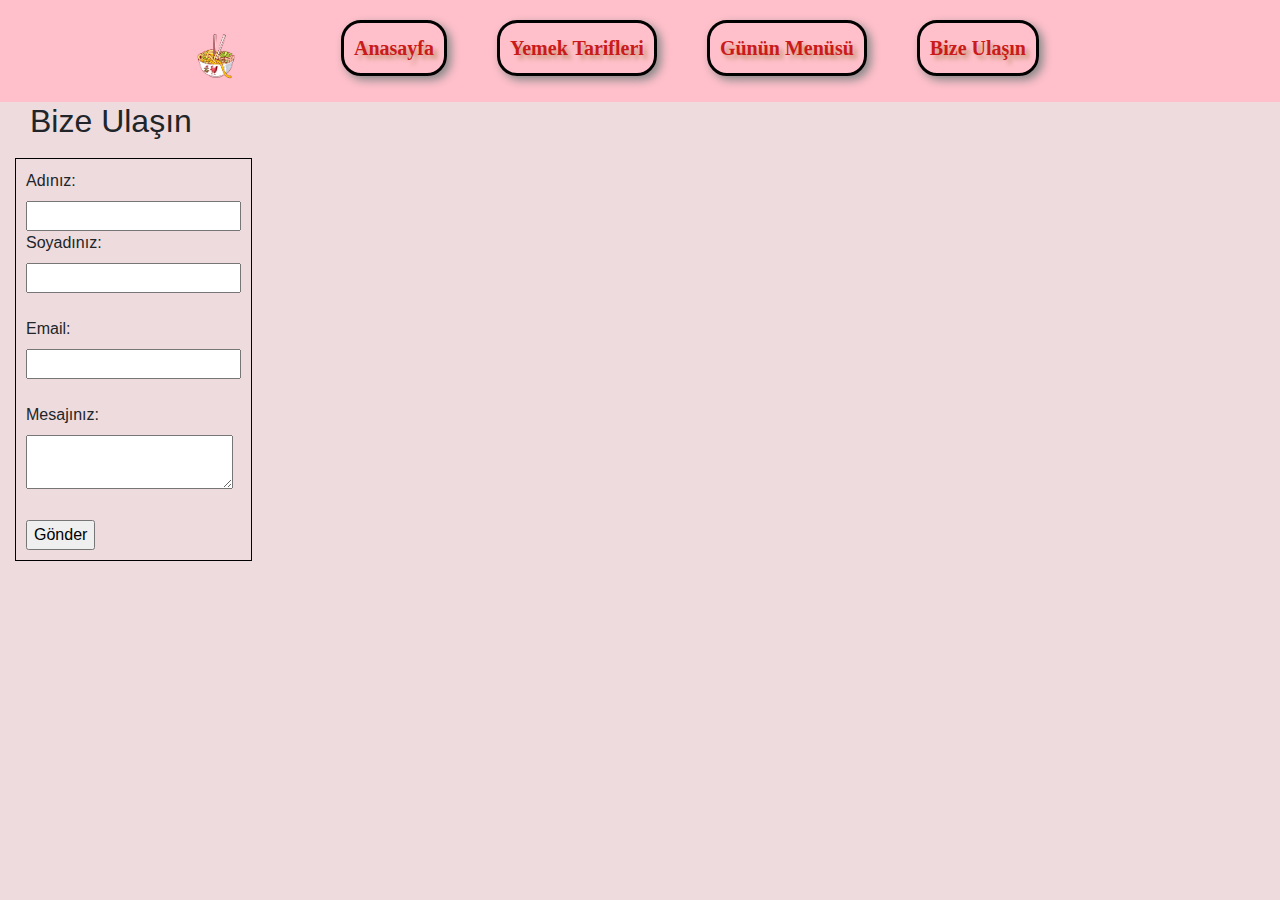
<file: bizeulasin.html>
<!DOCTYPE html>
<html lang="en">
<head>
    <meta charset="UTF-8">
    <meta name="viewport" content="width=device-width, initial-scale=1.0">
    <title>Bize Ulaşın</title>
    <link rel="stylesheet" href="style.css">
    <link rel="stylesheet" href="https://cdn.jsdelivr.net/npm/bootstrap@4.0.0/dist/css/bootstrap.min.css" integrity="sha384-Gn5384xqQ1aoWXA+058RXPxPg6fy4IWvTNh0E263XmFcJlSAwiGgFAW/dAiS6JXm" crossorigin="anonymous">
    <script>
        function onSubmitForm() {
            var result = confirm('Form gönderilsin mi?');
            if (result) {
                alert('Form gönderildi.');
                return true;
            } else {
                alert('Form gönderilemedi.');
                return false;
            }
        }
    </script>
</head>
<body style="background-color: rgb(237, 219, 221)">
    <div>
        <nav>
            <div class="navbar1">
                <img src="logo.png" alt="yemek resmi">
                <ul>
                    <li><a href="index.html">Anasayfa</a></li>
                    <li><a href="yemektarifleri.html">Yemek Tarifleri</a></li>
                    <li><a href="gununmenusu.html">Günün Menüsü</a></li>
                    <li><a href="bizeulasin.html">Bize Ulaşın</a></li>
                </ul>
            </div>
        </nav>
    </div>
    <h2 style="margin-left: 30px;">Bize Ulaşın</h2>
    <div class="forum">
        <form action="javascript:void(0)" method="post" onsubmit="return onSubmitForm()" style="padding: 10px;">
            <label for="fname">Adınız:</label><br>
            <input type="text" id="fname" name="fname"><br>
            <label for="lname">Soyadınız:</label><br>
            <input type="text" id="lname" name="lname"><br><br>
            <label for="email">Email:</label><br>
            <input type="email" id="email" name="email"><br><br>
            <label for="message">Mesajınız:</label><br>
            <textarea id="message" name="message"></textarea><br><br>
            <input type="submit" value="Gönder">
        </form>
    </div>
      
</body>
</html>
</file>
<file: style.css>
/* NAVBAR */
body {
    background-color: rgb(237, 219, 221);
}
.navbar1 {
    display: flex;
    justify-content: center;
    background-color: pink;
    padding: 10px;
    padding-top: 20px;
}

.navbar1 ul {
    display: flex;
    list-style: none;
    padding: 0;
    margin-left: 100px;
}


.navbar1 ul li {
    margin-right: 50px;
    border: 3px solid black;
    padding: 10px;
    border-radius: 20px;
    box-shadow: 4px 4px 10px 0px #888;
    transition: transform 0.3s ease;
}
.navbar1 ul li:hover {
    transform: scale(1.5);
}

.navbar1 ul li a {
    text-decoration: none;
    color: rgb(202, 26, 26);
    font-weight: bold;
    font-size: 20px;
    font-family:'Times New Roman', Times, serif;
    text-shadow: 4px 4px 4px rgb(200,150,120);  
}

.navbar1 img {
    width: 50px;
    height: 50px;
    margin-top: auto;
    margin-bottom: auto;
}

/* YEMEK TARİFLERİ */

.baslik {
    text-align: center;
}
.yemekresmi {
    text-align: center;
}
.yemekresmi img {
    border-radius: 20px;
    box-shadow: 4px 4px 10px 0px #888;
    transition: transform 0.3s ease;
}
.yemekresmi img:hover {
    transform: scale(1.5);
}

/* GÜNÜN MENÜSÜ */
.baslik {
    text-align: center;
}
.yemekresmi {
    text-align: center;
}

/* Card */
.card {
    margin: 10px;
}

/* Form */
.forum {
    margin-left: 15px;
    display: inline-flex;
    border: 1px solid black;
    margin-top: 10px;
}
</file>
